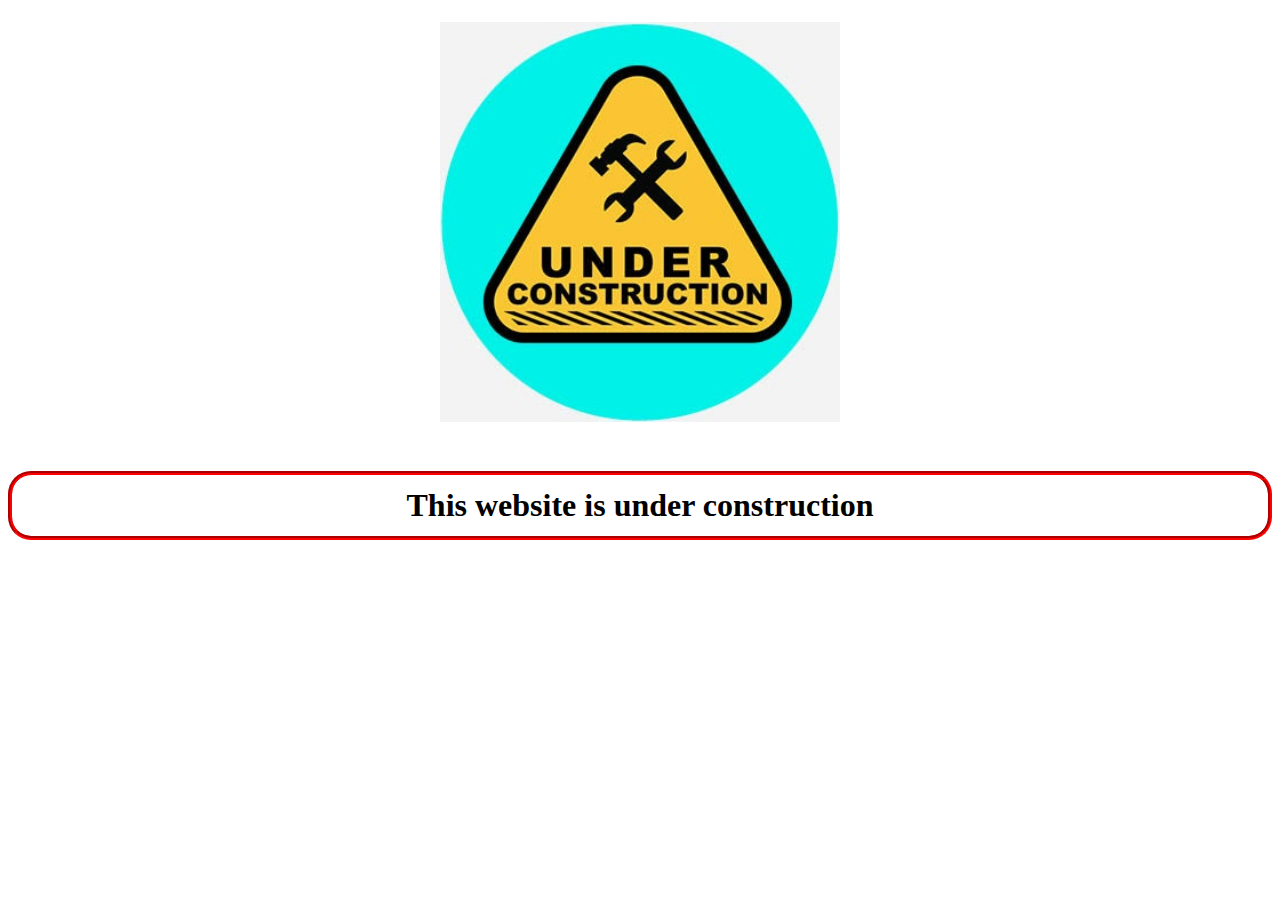
<file: index.html>
<!DOCTYPE HTML>
<html>
    <head>
        <title> for your jobs</title>
        <meta charset="UTF-8">
        <meta name="author" content="Alfble">
        <meta name="viewport" content="width=device-width, initial-scale=1">
    <meta name="keywords" content="jobs,onlinejob,workfromhomejobs,workfromhome,bestjobs">
    <meta name="Discription" content="This website is a great jobs search website and this website on work from home jobs and full time jobs part time jobs">
    <link href="styleme.css" rel="stylesheet" type="text/css">
    </head>
    <body>
        <center><img src="Under.jpg" alt="under"/></center>
        <h1>This website is under construction</h1>
    </body>
</html>
</file>
<file: styleme.css>
h1{
    border:4px groove red ;
    padding:12px;
    text-align:center;
    -webkit-border-radius:23px;
    border-radius:23px;
    -ms-border-radius:23px;
    -o-border-radius:23px;
    -moz-border-radius:23px;
    margin-top:23pt;
}
img {
    width:400px;
    margin:14px;
}
</file>
